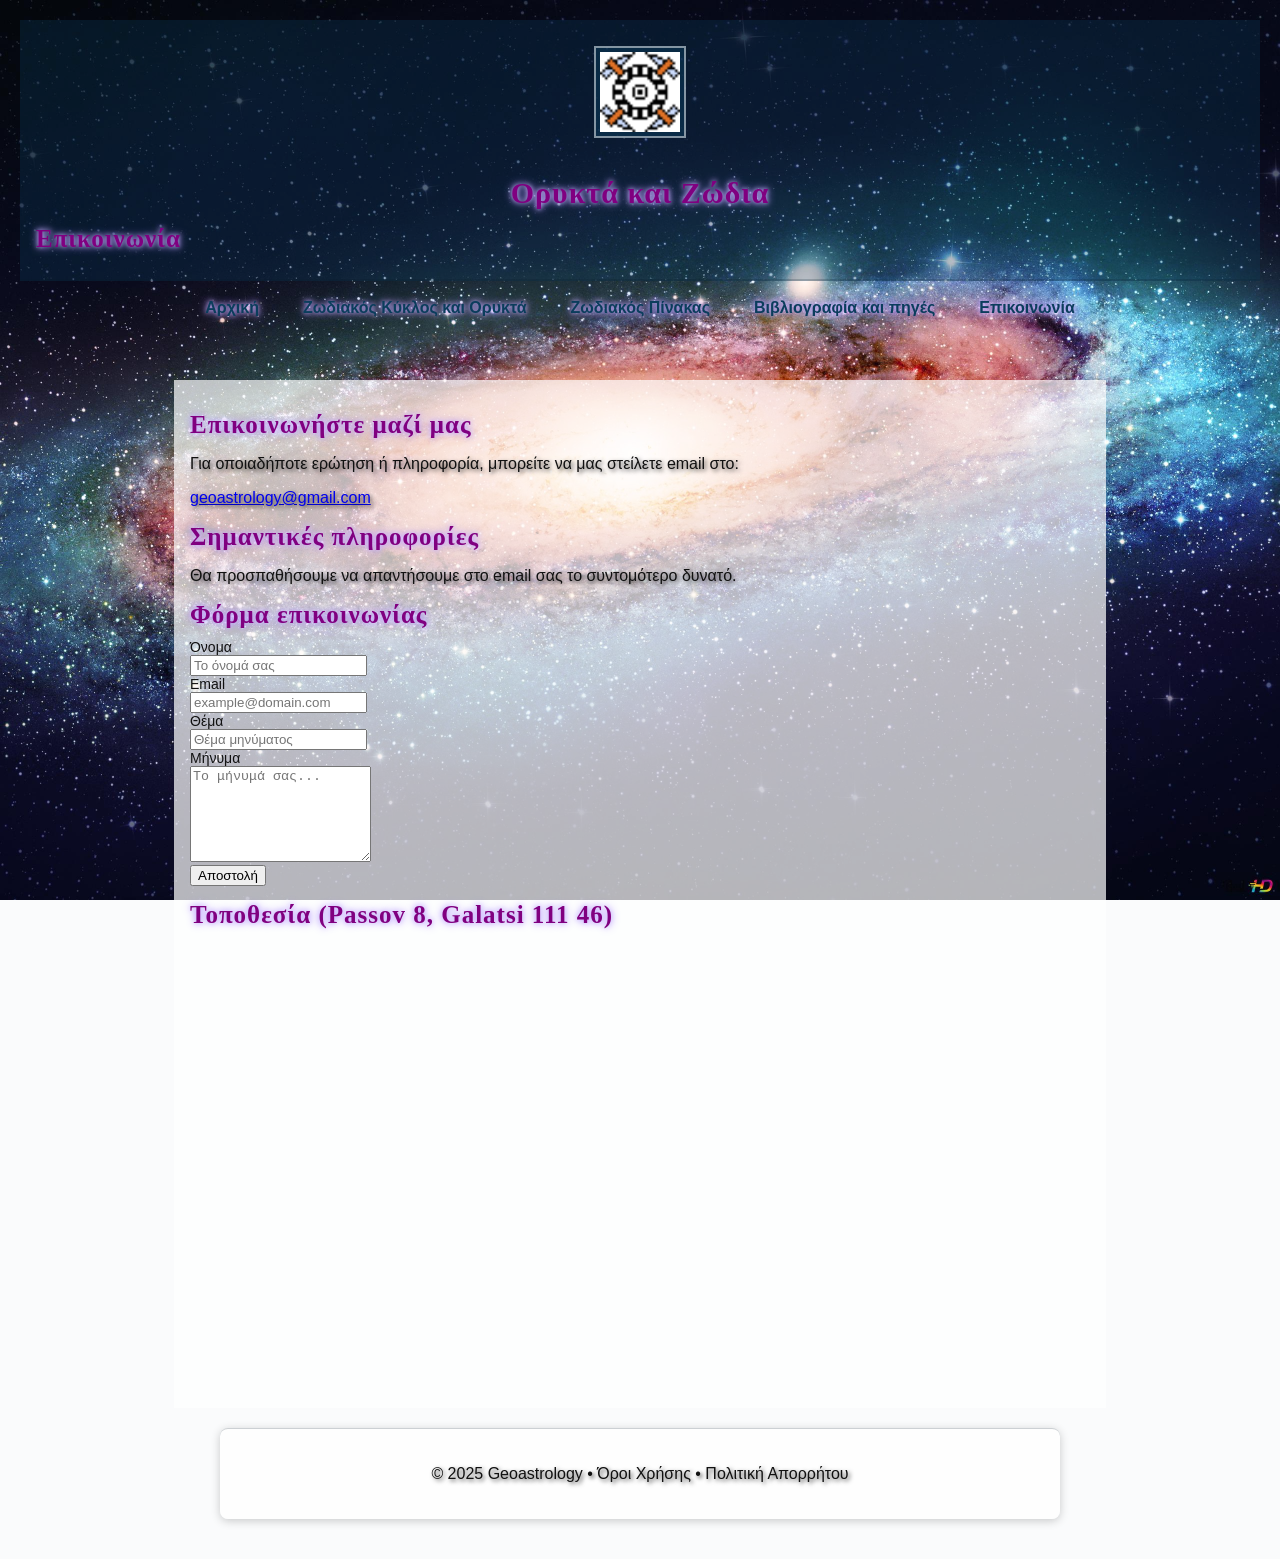
<file: contact.html>
<!DOCTYPE html>
<html lang="el">
<head>
    <meta charset="UTF-8">
    <title>Επικοινωνία - Ορυκτά και Ζώδια</title>
    <link rel="stylesheet" href="style.css">
</head>
<body>
    <!-- HEADER -->
    <header>
        <img src="geoastralogo.png" alt="Λογότυπο" width="80">
        <h1>Ορυκτά και Ζώδια</h1>
        <h2>Επικοινωνία</h2>
    </header>

    <!-- NAVIGATION -->
    <nav>
        <ul>
            <li><a href="index.html">Αρχική</a></li>
            <li><a href="piechart.html">Ζωδιακός Κύκλος και Ορυκτά</a></li>
            <li><a href="list2.html">Ζωδιακός Πίνακας</a></li>
            <li><a href="references.html">Βιβλιογραφία και πηγές</a></li>
            <li><a href="contact.html" class="active">Επικοινωνία</a></li>
        </ul>
    </nav>

    <!-- MAIN CONTENT -->
    <main>
        <section>
            <h2>Επικοινωνήστε μαζί μας</h2>
            <p>Για οποιαδήποτε ερώτηση ή πληροφορία, μπορείτε να μας στείλετε email στο:</p>
            <p><a href="mailto:geoastrology@gmail.com">geoastrology@gmail.com</a></p>
        </section>

        <section>
            <h2>Σημαντικές πληροφορίες</h2>
            <p>Θα προσπαθήσουμε να απαντήσουμε στο email σας το συντομότερο δυνατό.</p>
        </section>

        <!-- CONTACT FORM -->
        <section id="contact-form-section">
            <h2>Φόρμα επικοινωνίας</h2>
            <!--
                TODO: Replace action="#" with your server endpoint or a form service (e.g. Formspree)
                Example Formspree action: action="https://formspree.io/f/your-id"
            -->
            <form id="contact-form" action="#" method="post" novalidate>
                <label for="name">Όνομα</label><br>
                <input type="text" id="name" name="name" placeholder="Το όνομά σας" required><br>

                <label for="email">Email</label><br>
                <input type="email" id="email" name="email" placeholder="example@domain.com" required><br>

                <label for="subject">Θέμα</label><br>
                <input type="text" id="subject" name="subject" placeholder="Θέμα μηνύματος"><br>

                <label for="message">Μήνυμα</label><br>
                <textarea id="message" name="message" rows="6" placeholder="Το μήνυμά σας..." required></textarea><br>

                <button type="submit">Αποστολή</button>
            </form>
        </section>

        <!-- GOOGLE MAPS IFRAME (Passov 8, Galatsi 111 46) -->
        <section id="map-section" aria-label="Χάρτης - Passov 8, Galatsi">
            <h2>Τοποθεσία (Passov 8, Galatsi 111 46)</h2>
            <div class="map-container" style="width:100%;max-width:1000px;margin:0 auto;">
                <iframe
                    src="https://www.google.com/maps?q=Passov+8,+Galatsi+11146&output=embed"
                    width="100%"
                    height="450"
                    style="border:0;"
                    allowfullscreen
                    loading="lazy"
                    referrerpolicy="no-referrer-when-downgrade"
                    title="Χάρτης - Passov 8, Galatsi 111 46">
                </iframe>
            </div>
        </section>
    </main>

    <!-- FOOTER -->
    <footer>
        <p>&copy; 2025 Geoastrology • Όροι Χρήσης • Πολιτική Απορρήτου</p>
    </footer>
</body>
</html>
</file>
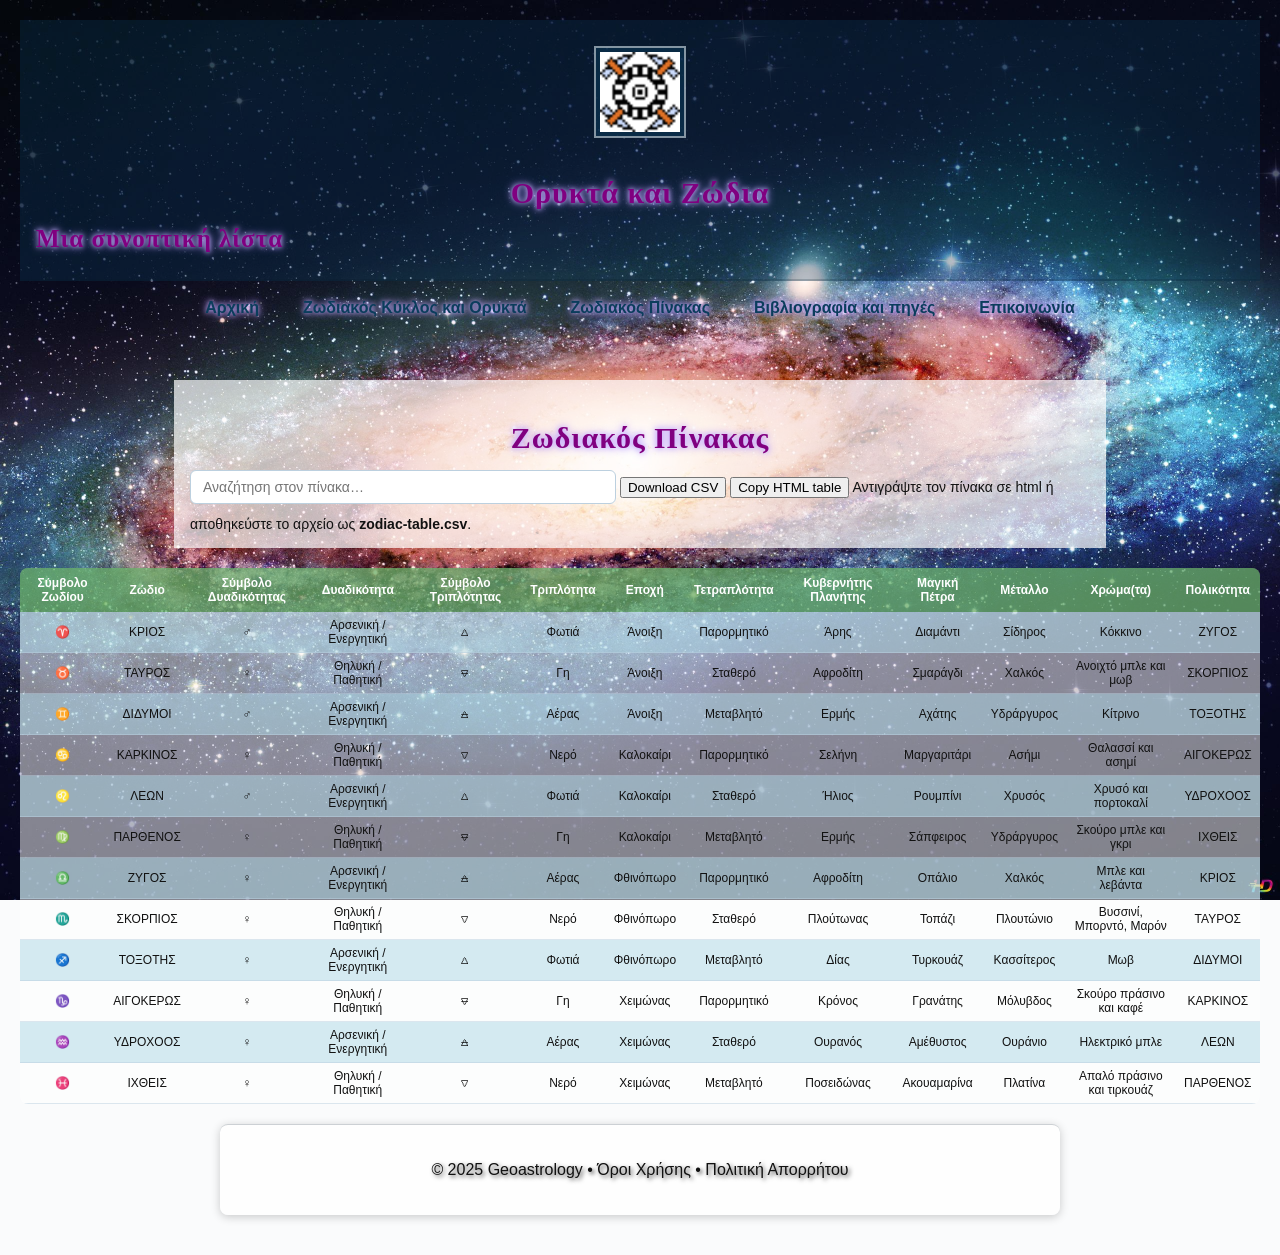
<file: list2.html>
<!doctype html>
<html lang="el">
<head>
  <meta charset="utf-8" />
  <title>Ζωδιακός Πίνακας</title>
  <meta name="viewport" content="width=device-width,initial-scale=1" />
  <link rel="stylesheet" href="style.css">
  <style>
    /* Search bar style */
    #tableSearch {
      width: 100%;
      max-width: 400px;
      padding: 8px 12px;
      margin-bottom: 12px;
      border-radius: 6px;
      border: 1px solid #bcd0df;
      font-size: 14px;
    }
  </style>
</head>
<body>
<!-- =========================================================
    HEADER: Περιέχει το "λογότυπο" (εικόνα), τον κύριο τίτλο και υπότιτλο.
    Μορφοποιείται από τους selectors: header, header img (στο style.css)
    ========================================================= -->
    <header>
        <!-- ΛΟΓΟΤΥΠΟ: Βάλε εδώ το δικό σου logo αρχείο (π.χ. logo.png).
        Το width ρυθμίζει οπτικά το μέγεθος της εικόνας. -->
        <img src="geoastralogo.png" alt="Λογότυπο" width="80">
        <h1>Ορυκτά και Ζώδια</h1>
        <h2>Μια συνοπτική λίστα</h2>
    </header>

    <!-- =========================================================
    NAV (Μενού): Απλή λίστα με συνδέσμους στις υπόλοιπες σελίδες.
    Οι selectors nav ul / nav li / nav a διαμορφώνουν εμφάνιση & στοίχιση.
    ========================================================= -->
    <nav>
        <ul>
            <li><a href="index.html">Αρχική</a></li>
            <li><a href="piechart.html">Ζωδιακός Κύκλος και Ορυκτά</a></li>
            <li><a href="list2.html">Ζωδιακός Πίνακας</a></li>
            <li><a href="references.html">Βιβλιογραφία και πηγές</a></li>
            <li><a href="contact.html">Επικοινωνία</a></li>
        </ul>
    </nav>
  <div class="card">
<main>
    <h1>Ζωδιακός Πίνακας</h1>

    <div class="controls">
      <input type="text" id="tableSearch" placeholder="Αναζήτηση στον πίνακα…">
      <button id="downloadCsv">Download CSV</button>
      <button id="copyHtml" class="secondary">Copy HTML table</button>
      <span class="small">Αντιγράψτε τον πίνακα σε html ή αποθηκεύστε το αρχείο ως <strong>zodiac-table.csv</strong>.</span>
    </div>
</main>
    <table id="zodiacTable" aria-label="Ζωδιακός Πίνακας">
      <thead>
        <tr>
          <th>Σύμβολο Ζωδίου</th>
          <th>Ζώδιο</th>
          <th>Σύμβολο Δυαδικότητας</th>
          <th>Δυαδικότητα</th>
          <th>Σύμβολο Τριπλότητας</th>
          <th>Τριπλότητα</th>
          <th>Εποχή</th>
          <th>Τετραπλότητα</th>
          <th>Κυβερνήτης Πλανήτης</th>
          <th>Μαγική Πέτρα</th>
          <th>Μέταλλο</th>
          <th>Χρώμα(τα)</th>
          <th>Πολικότητα</th>
        </tr>
      </thead>
      <tbody>
        <tr><td class="mono">♈</td><td>ΚΡΙΟΣ</td><td>♂</td><td>Αρσενική / Ενεργητική</td><td>🜂</td><td>Φωτιά</td><td>Άνοιξη</td><td>Παρορμητικό</td><td>Άρης</td><td>Διαμάντι</td><td>Σίδηρος</td><td>Κόκκινο</td><td>ΖΥΓΟΣ</td></tr>
        <tr><td class="mono">♉</td><td>ΤΑΥΡΟΣ</td><td>♀</td><td>Θηλυκή / Παθητική</td><td>🜃</td><td>Γη</td><td>Άνοιξη</td><td>Σταθερό</td><td>Αφροδίτη</td><td>Σμαράγδι</td><td>Χαλκός</td><td>Ανοιχτό μπλε και μωβ</td><td>ΣΚΟΡΠΙΟΣ</td></tr>
        <tr><td class="mono">♊</td><td>ΔΙΔΥΜΟΙ</td><td>♂</td><td>Αρσενική / Ενεργητική</td><td>🜁</td><td>Αέρας</td><td>Άνοιξη</td><td>Μεταβλητό</td><td>Ερμής</td><td>Αχάτης</td><td>Υδράργυρος</td><td>Κίτρινο</td><td>ΤΟΞΟΤΗΣ</td></tr>
        <tr><td class="mono">♋</td><td>ΚΑΡΚΙΝΟΣ</td><td>♀</td><td>Θηλυκή / Παθητική</td><td>🜄</td><td>Νερό</td><td>Καλοκαίρι</td><td>Παρορμητικό</td><td>Σελήνη</td><td>Μαργαριτάρι</td><td>Ασήμι</td><td>Θαλασσί και ασημί</td><td>ΑΙΓΟΚΕΡΩΣ</td></tr>
        <tr><td class="mono">♌</td><td>ΛΕΩΝ</td><td>♂</td><td>Αρσενική / Ενεργητική</td><td>🜂</td><td>Φωτιά</td><td>Καλοκαίρι</td><td>Σταθερό</td><td>Ήλιος</td><td>Ρουμπίνι</td><td>Χρυσός</td><td>Χρυσό και πορτοκαλί</td><td>ΥΔΡΟΧΟΟΣ</td></tr>
        <tr><td class="mono">♍</td><td>ΠΑΡΘΕΝΟΣ</td><td>♀</td><td>Θηλυκή / Παθητική</td><td>🜃</td><td>Γη</td><td>Καλοκαίρι</td><td>Μεταβλητό</td><td>Ερμής</td><td>Σάπφειρος</td><td>Υδράργυρος</td><td>Σκούρο μπλε και γκρι</td><td>ΙΧΘΕΙΣ</td></tr>
        <tr><td class="mono">♎</td><td>ΖΥΓΟΣ</td><td>♀</td><td>Αρσενική / Ενεργητική</td><td>🜁</td><td>Αέρας</td><td>Φθινόπωρο</td><td>Παρορμητικό</td><td>Αφροδίτη</td><td>Οπάλιο</td><td>Χαλκός</td><td>Μπλε και λεβάντα</td><td>ΚΡΙΟΣ</td></tr>
        <tr><td class="mono">♏</td><td>ΣΚΟΡΠΙΟΣ</td><td>♀</td><td>Θηλυκή / Παθητική</td><td>🜄</td><td>Νερό</td><td>Φθινόπωρο</td><td>Σταθερό</td><td>Πλούτωνας</td><td>Τοπάζι</td><td>Πλουτώνιο</td><td>Βυσσινί, Μπορντό, Μαρόν</td><td>ΤΑΥΡΟΣ</td></tr>
        <tr><td class="mono">♐</td><td>ΤΟΞΟΤΗΣ</td><td>♀</td><td>Αρσενική / Ενεργητική</td><td>🜂</td><td>Φωτιά</td><td>Φθινόπωρο</td><td>Μεταβλητό</td><td>Δίας</td><td>Τυρκουάζ</td><td>Κασσίτερος</td><td>Μωβ</td><td>ΔΙΔΥΜΟΙ</td></tr>
        <tr><td class="mono">♑</td><td>ΑΙΓΟΚΕΡΩΣ</td><td>♀</td><td>Θηλυκή / Παθητική</td><td>🜃</td><td>Γη</td><td>Χειμώνας</td><td>Παρορμητικό</td><td>Κρόνος</td><td>Γρανάτης</td><td>Μόλυβδος</td><td>Σκούρο πράσινο και καφέ</td><td>ΚΑΡΚΙΝΟΣ</td></tr>
        <tr><td class="mono">♒</td><td>ΥΔΡΟΧΟΟΣ</td><td>♀</td><td>Αρσενική / Ενεργητική</td><td>🜁</td><td>Αέρας</td><td>Χειμώνας</td><td>Σταθερό</td><td>Ουρανός</td><td>Αμέθυστος</td><td>Ουράνιο</td><td>Ηλεκτρικό μπλε</td><td>ΛΕΩΝ</td></tr>
        <tr><td class="mono">♓</td><td>ΙΧΘΕΙΣ</td><td>♀</td><td>Θηλυκή / Παθητική</td><td>🜄</td><td>Νερό</td><td>Χειμώνας</td><td>Μεταβλητό</td><td>Ποσειδώνας</td><td>Ακουαμαρίνα</td><td>Πλατίνα</td><td>Απαλό πράσινο και τιρκουάζ</td><td>ΠΑΡΘΕΝΟΣ</td></tr>
      </tbody>
    </table>
  </div>

<script>
  // Download CSV
  function tableToCSV(table) {
    const rows = Array.from(table.querySelectorAll('tr'));
    return rows.map(row => {
      const cells = Array.from(row.querySelectorAll('th,td'));
      return cells.map(cell => {
        let text = cell.textContent.trim();
        if (text.indexOf('"') !== -1) text = text.replace(/"/g, '""');
        if (text.indexOf(',') !== -1 || text.indexOf('\n') !== -1) text = '"' + text + '"';
        return text;
      }).join(',');
    }).join('\n');
  }

  document.getElementById('downloadCsv').addEventListener('click', function(){
    const table = document.getElementById('zodiacTable');
    const csv = tableToCSV(table);
    const blob = new Blob([csv], {type: 'text/csv;charset=utf-8;'});
    const url = URL.createObjectURL(blob);
    const a = document.createElement('a');
    a.href = url;
    a.download = 'zodiac_table.csv';
    document.body.appendChild(a);
    a.click();
    a.remove();
    URL.revokeObjectURL(url);
  });

  document.getElementById('copyHtml').addEventListener('click', async function(){
    const tableHtml = document.getElementById('zodiacTable').outerHTML;
    try {
      await navigator.clipboard.writeText(tableHtml);
      alert('Ο πίνακας αντιγράφηκε στο πρόχειρο (HTML).');
    } catch (e) {
      alert('Αποτυχία αντιγραφής — δοκιμάστε να επιλέξετε και να αντιγράψετε χειροκίνητα.');
    }
  });

  // Table search/filter
  document.getElementById('tableSearch').addEventListener('input', function() {
    const query = this.value.toLowerCase();
    const rows = document.querySelectorAll('#zodiacTable tbody tr');
    rows.forEach(row => {
      const text = row.textContent.toLowerCase();
      row.style.display = text.includes(query) ? '' : 'none';
    });
  });
</script>
<footer>
        <p>&copy; 2025 Geoastrology • Όροι Χρήσης • Πολιτική Απορρήτου</p>
</footer>
</body>
</html>
</file>
<file: style.css>
/* =============================================================
style.css — Clean & Fixed Version
============================================================= */

/* ---------------------------
0) ROOT VARIABLES & DEFAULTS
--------------------------- */
:root {
  --bg: rgba(247, 248, 251, 0.5);
  --card: rgba(255, 255, 255, 0.5);
  --accent: rgba(31, 111, 235, 0.5);
  --muted: rgba(102, 102, 102, 0.5);
  --border: rgba(227, 231, 238, 0.5);
  --head-bg: rgba(11, 61, 92, 0.5);
  --head-color: rgba(255, 255, 255, 0.5);
  font-family: "Segoe UI", Roboto, "Helvetica Neue", Arial, sans-serif;
  font-size: 14px;
}

/* ---------------------------
1) BODY  (FIXED — NO MORE FLEX)
--------------------------- */
body {
  min-height: 100vh;
  margin: 0;
  padding: 20px;
  background: var(--bg) url('milkyway.jpg') center/cover no-repeat fixed;
  color: #111;
  font-family: inherit;
}

/* Content wrapper */
.main-content {
  position: relative;
  z-index: 1;
  max-width: 800px;
  margin: 50px auto;
  padding: 20px;
  text-align: center;
  line-height: 1.6;
}

/* ---------------------------
2) HEADINGS
--------------------------- */
h1 {
  font-size: 30px;
  font-family: "Mistral", cursive;
  text-align: center;
  color: #800080;
  letter-spacing: 1px;
  text-shadow: 0 0 5px #cdb4ff, 0 0 10px #a88bff;
  margin-top: 25px;
  margin-bottom: 15px;
}

h2, h3 {
  font-size: 25px;
  font-family: "Mistral", cursive;
  text-align: left;
  color: #800080;
  letter-spacing: 1px;
  text-shadow: 0 0 5px #cdb4ff, 0 0 10px #a88bff;
  margin-top: 15px;
  margin-bottom: 10px;
}

h3 { font-size: 20px; }

/* General text */
p, li, blockquote {
  font-size: 16px;
  color: #111;
  margin-bottom: 16px;
  text-shadow: 2px 2px 4px rgba(0,0,0,0.7);
}

/* ---------------------------
3) HEADER
--------------------------- */
header {
  background-color: rgba(11,61,92,0.3);
  text-align: center;
  padding: 16px;
  border-bottom: 2px solid rgba(6,29,43,0.2);
}

header img {
  border: 2px solid rgba(255,255,255,0.5);
  padding: 4px;
  background-color: rgba(11,61,92,0.5);
  max-width: 80px;
}

/* ---------------------------
4) NAVIGATION (FULLY FIXED)
--------------------------- */
nav {
  display: flex;
  justify-content: center;
  padding: 10px 0;
  

}

nav ul {
  list-style: none;
  padding: 0;
  margin: 0;
  display: flex;
  gap: 20px; /* EVEN spacing — no gaps */
  align-items: center;

}

nav ul li a {
  text-decoration: none;
  color: #0b3d5c;
  font-weight: 600;
  padding: 8px 12px;
  display: inline-block;
  white-space: nowrap;
  text-shadow: 0 0 5px #cdb4ff, 0 0 10px #a88bff;
}

nav a:hover {
  background-color: rgba(230,242,248,0.7);
  color: rgba(8,42,64,0.7);
  text-shadow: none;
}

/* ---------------------------
5) MAIN CONTENT
--------------------------- */
main {
  max-width: 900px;
  margin: 20px auto;
  padding: 16px;
  background-color: rgba(255,255,255,0.7);
}

ul li {
    margin-bottom: 20px; /* space between all list items everywhere */
}

ol li {
    margin-bottom: 10px; /* optional – smaller spacing for 1.2.3 lists */
}

ul > li {
    margin-bottom: 25px;   /* space between bullets */
}

ul > li > ol {
    margin-top: 10px;      /* space between bullet text and first number */
}

ol > li {
    margin-bottom: 8px;    /* spacing between 1 2 3 */
}

/* ---------------------------
6) TABLES
--------------------------- */
table {
  width: 100%;
  border-collapse: collapse;
  font-size: 12px;
  margin-top: 10px;
  border-radius: 8px;
  overflow: hidden;
  background: var(--card);
}

thead th {
  position: sticky;
  top: 0;
  background: rgba(34,139,34,0.5);
  color: #fff;
  padding: 8px 10px;
  text-align: center;
}

tbody td {
  padding: 6px 8px;
  text-align: center;
  color: #111;
  border-bottom: 1px solid rgba(188,208,223,0.5);
}

tbody tr:nth-child(odd) td {
  background: rgba(173,216,230,0.5);
}

/* ---------------------------
7) IMAGES
--------------------------- */
img {
  max-width: 100%;
  height: auto;
  border: 2px solid rgba(219,230,238,0.5);
  margin: 10px 0;
}

/* ---------------------------
8) FOOTER
--------------------------- */
footer {
  text-align: center;
  color: #111;
  padding: 20px;
  border-radius: 8px;
  max-width: 800px;
  margin: 20px auto;
  box-shadow: 0 2px 10px rgba(0,0,0,0.2);
  border-top: 1px solid rgba(6,29,43,0.2);
  background-color: rgba(255,255,255,0.7);
}

/* ---------------------------
9) BLOCKQUOTE
--------------------------- */
blockquote {
  background-color: transparent;
  border-left: 4px solid rgba(188,208,223,0.3);
  padding: 10px 16px;
  font-style: italic;
  color: #fff;
}

/* ---------------------------
10) COLOR PIE CHART & LEGEND
--------------------------- */
.chart-container {
  width: 300px;
  height: 300px;
  margin: 20px auto;
  display: flex;
  align-items: center;
  justify-content: center;
}

.legend {
  display: flex;
  flex-wrap: wrap;
  justify-content: center;
  gap: 10px;
  font-size: 14px;
  max-width: 800px;
  margin: 20px auto;
  padding: 20px;
  border-radius: 8px;
  box-shadow: 0 2px 10px rgba(0,0,0,0.2);
  color: #111;
  background-color: rgba(255,255,255,0.7);
}

.legend-item {
  display: flex;
  align-items: center;
  gap: 5px;
  color: #111;
}

.legend-color {
  width: 20px;
  height: 20px;
  border-radius: 4px;
  border: 1px solid #000;
  display: flex;
  align-items: center;
  justify-content: center;
  font-size: 14px;
  color: #111;
}

.legend hr {
  width: 100%;
  border: none;
  border-top: 1px solid rgba(0,0,0,0.2);
  margin: 10px 0;
}
</file>
